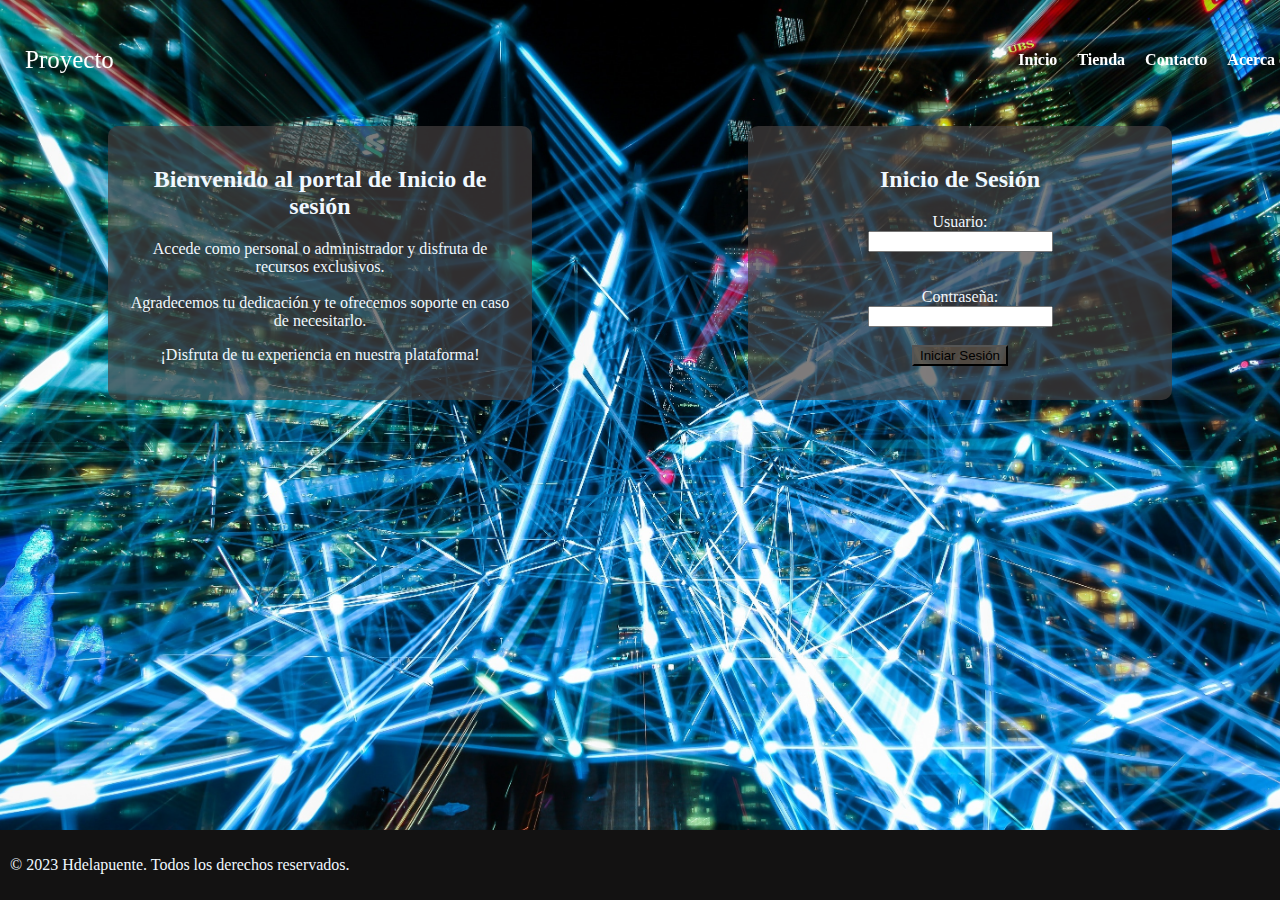
<file: index.html>
<!DOCTYPE html>
<html lang="en">
<head>
    <meta charset="UTF-8">
    <meta http-equiv="X-UA-Compatible" content="IE=edge">
    <meta name="viewport" content="width=device-width, initial-scale=1.0">
    <title>Document</title>
    <link rel="stylesheet" type="text/css" href="estilos.css">
    <link href="/fontawesome-free-6.4.0-web/fontawesome-free-6.4.0-web/css/all.css" rel="stylesheet">
    <link href="https://cdn.jsdelivr.net/npm/bootstrap@5.0.2/dist/css/bootstrap.min.css" rel="stylesheet" integrity="sha384-EVSTQN3/azprG1Anm3QDgpJLIm9Nao0Yz1ztcQTwFspd3yD65VohhpuuCOmLASjC" crossorigin="anonymous">
</style>
</head>

<body>
    <!--Cabecera-->
    <header>
       <nav class="nav">
        <div class="logo">Proyecto</div>
        <ul class="menu">
            <li><a href="#">Inicio</a></li>
            <li><a href="#">Tienda</a></li>
            <li><a href="#">Contacto</a></li>
            <li><a href="#">Acerca de</a></li>
        </ul>
       </nav>
    </header>
    <br><br>
    <div class="container">
        <div class="formulario" style="width: 30%; margin: 0 auto;color: aliceblue;">
            <h2 class="fw-lighter", style="color: aliceblue;">Bienvenido al portal de Inicio de sesión</h2>
            <p class="fw-lighter">
                Accede como personal o administrador y disfruta de recursos exclusivos.</br></br>
                Agradecemos tu dedicación y te ofrecemos soporte en caso de necesitarlo.</p>
                
                ¡Disfruta de tu experiencia en nuestra plataforma!</p>
        </div>
        

        <div class="formulario" style="width: 30%; margin: 0 auto; color: aliceblue;" >
            <h2>Inicio de Sesión</h2>
  
            <form method="POST" action="validar_login.php">
              <div>
                <label for="usuario" style="color: aliceblue;">Usuario:</label></br>
                <input type="text" id="usuario" name="usuario" required>
              </div></br></br>
              
              <div>
                <label for="contrasena" style="color: aliceblue">Contraseña:</label></br>
                <input type="password" id="contrasena" name="contrasena" required></br></br>
              </div>

              <div id="vinc"><a onmouseover="javascript: void(document.getElementById('vinc').style.fontSize='2em')" 
                onmouseout="javascript: void(document.getElementById('vinc').style.fontSize='1em')">
                <button type="submit" class="btn btn-primary" style="background-color: rgba(92, 80, 67, 0.74);">Iniciar Sesión </button>
                </a>
                
            </div>
            
                            

        </div>

    </div>
    
   
    <!--Pie de pagina-->
    <footer style="color: aliceblue;">
        <p>&copy; 2023 Hdelapuente. Todos los derechos reservados.</p>
    </footer>


    
    
    <script src="menu.js"></script> 
</body>

</html>
</file>
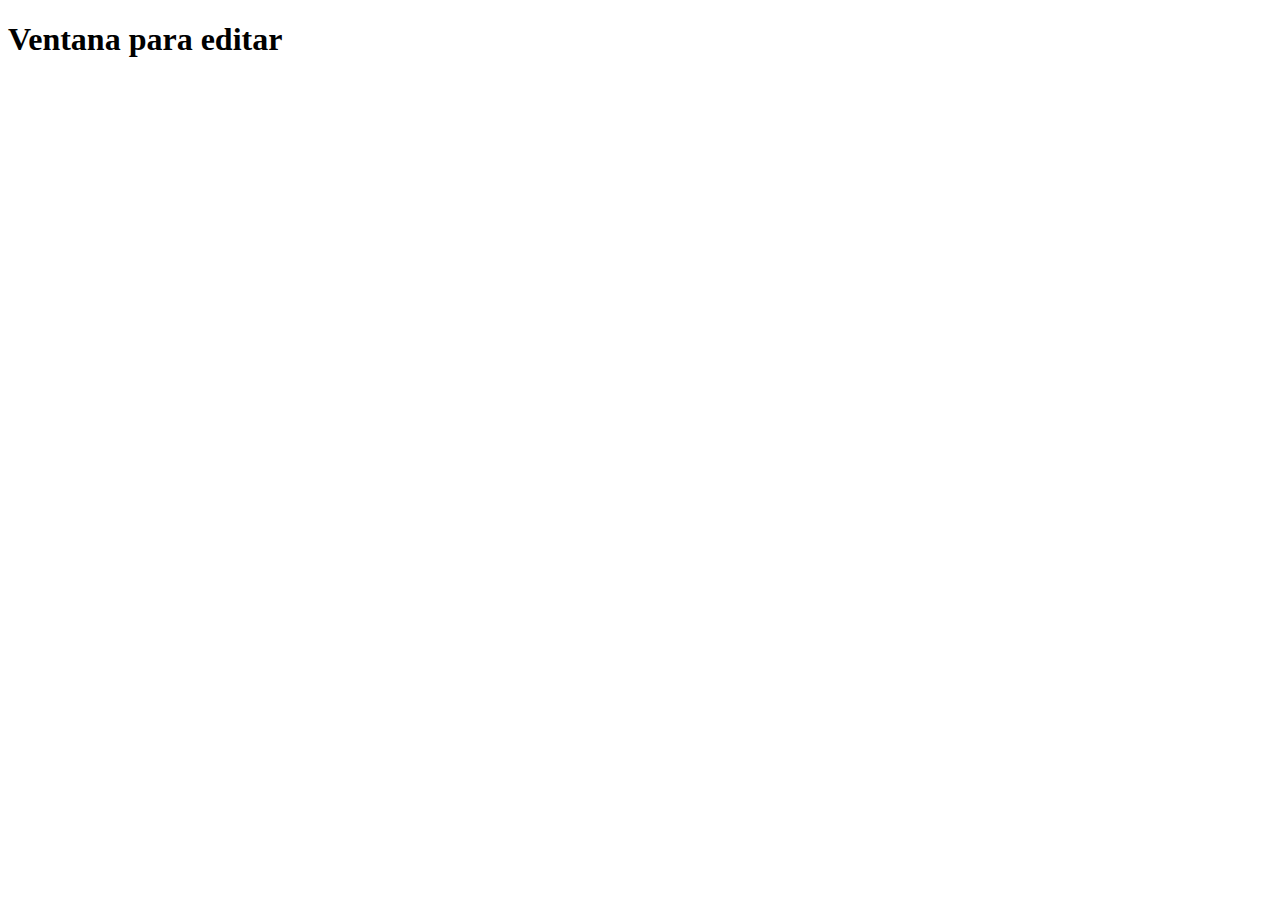
<file: editTienda.html>
<!DOCTYPE html>
<html lang="en">
<head>
    <meta charset="UTF-8">
    <meta http-equiv="X-UA-Compatible" content="IE=edge">
    <meta name="viewport" content="width=device-width, initial-scale=1.0">
    <title>Document</title>
</head>
<body>

    <h1>Ventana para editar</h1>
    
</body>
</html>
</file>
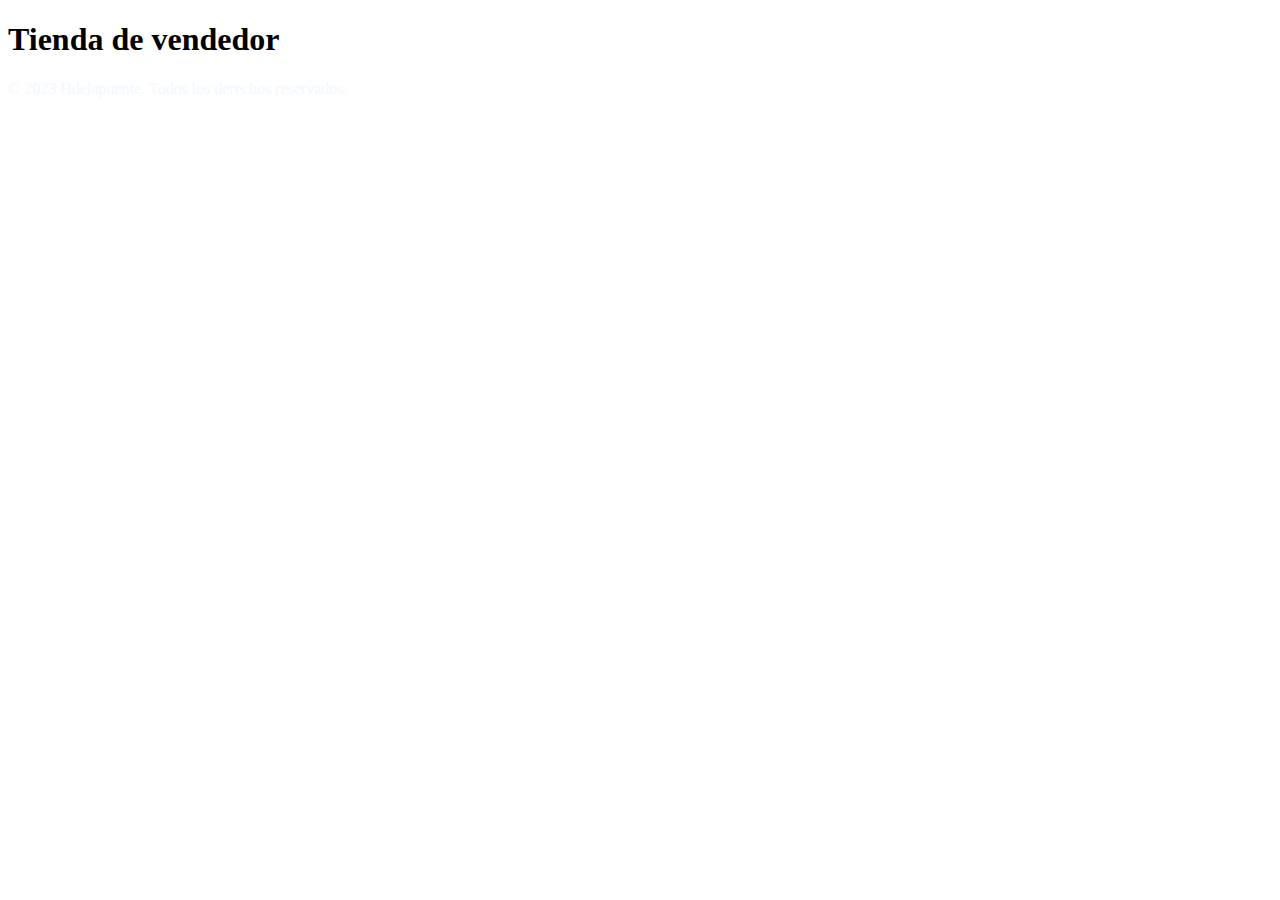
<file: vendedor.html>
<!DOCTYPE html>
<html lang="en">
<head>
    <meta charset="UTF-8">
    <meta http-equiv="X-UA-Compatible" content="IE=edge">
    <meta name="viewport" content="width=device-width, initial-scale=1.0">
    <link href="/fontawesome-free-6.4.0-web/fontawesome-free-6.4.0-web/css/all.css" rel="stylesheet">
    <link href="https://cdn.jsdelivr.net/npm/bootstrap@5.0.2/dist/css/bootstrap.min.css" rel="stylesheet" integrity="sha384-EVSTQN3/azprG1Anm3QDgpJLIm9Nao0Yz1ztcQTwFspd3yD65VohhpuuCOmLASjC" crossorigin="anonymous">
    <title>Document</title>
</head>
<body>
    
    <h1>Tienda de vendedor</h1>

    
<!--Pie de pagina-->
<footer style="color: aliceblue;">
    <p>&copy; 2023 Hdelapuente. Todos los derechos reservados.</p>
</footer>
     <script src="menu.js"></script> 

</body>
</html>
</file>
<file: estilos.css>
body {
    background-image: url('fondoPrincipal.jpg');
    background-size: cover;
    background-position: center;
    background-repeat: no-repeat;
  }

  html, body{
    height: 100%;
    margin: 0;
  }
  
  .container {
    display: flex;
    justify-content: space-between;
  }
  
  .container{
    min-height: calc(100% - 50 px);
  }
  
  .content {
    width: 48%;
    padding: 20px;
    background-color: #f1f1f1;
    border: 1px solid #ccc;
  }
  
   .formulario{
    background: rgba(70, 66, 66, 0.685);
    padding: 20px;
    border-radius: 10px;
    text-align: center;
  }

  header{
    width: 100%;
    height: 10vh;
  
  }



  .nav{
    position: fixed;
    width: 100%;
    display: flex;
    align-items: center;
    justify-content: space-between;
    padding: 25px;
    transition: all 0.5s ease;
  }

  .nav.active{
    background: #fff;
    padding: 15px;
  }

  .nav.active .logo,
  .nav.active a{
    color: #000;
  }

  .nav.active a:hover{
    background: #000;
    color: #fff;
  }


  .logo{
    font-size: 25px;
    color: #fff;
    font-weight: 100;
  }

  .menu{
    display: flex;
  }

  .menu li{
    list-style: none;
    margin: 10px;
  }

  .menu li a{
    color: #fff;
    text-decoration: none;
    font-weight: bold;
    transition: all 0.5s ease;
  }

  .menu li a:hover{
    padding: 5px 10px;
    background: #fff;
    color: #000;
    border-radius: 15px;
  }

  footer{
    background-color: #131212;
    padding: 10px;
    text-align: left;
    position: absolute;
    bottom: 0;
    width: 100%;
    
    }
</file>
